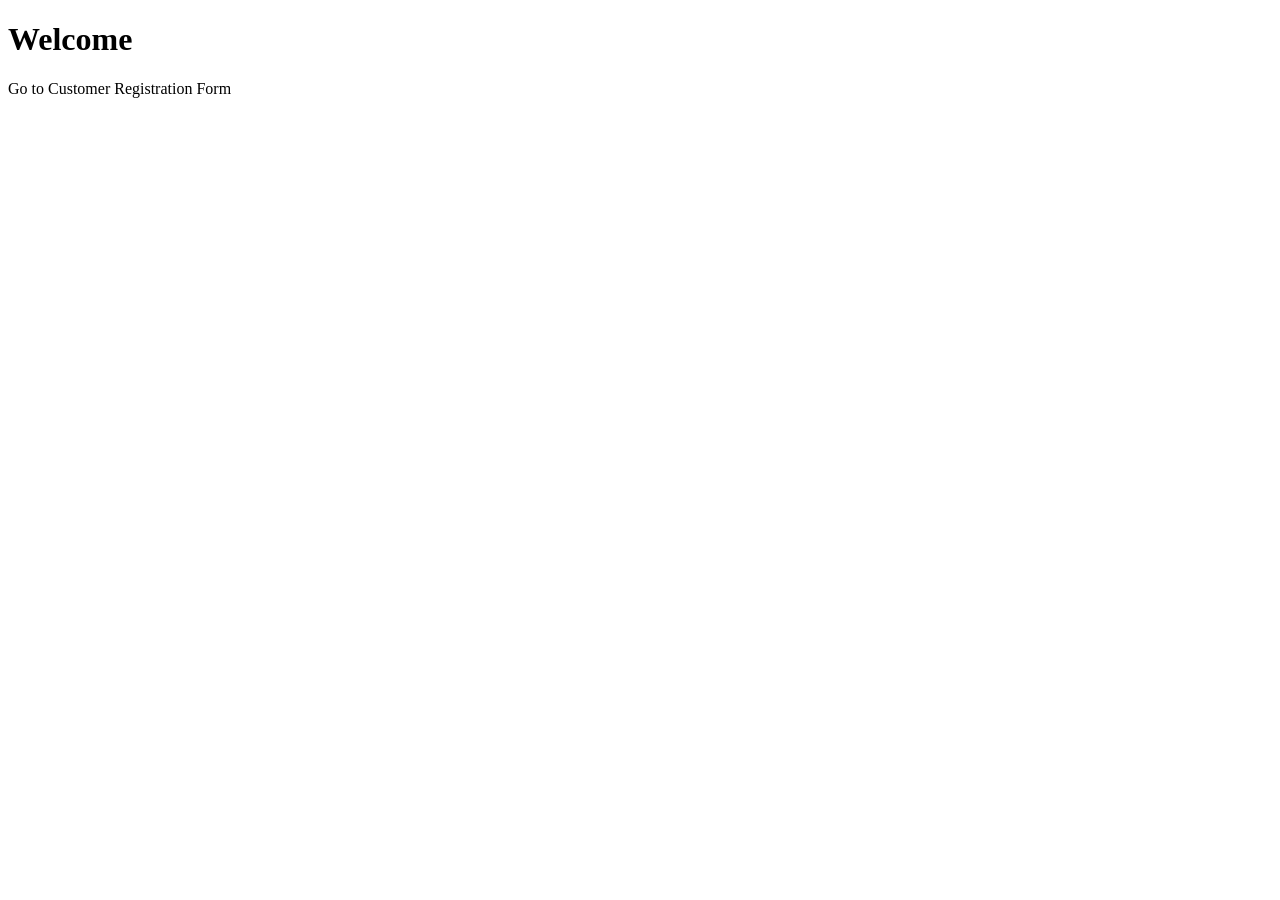
<file: src/main/resources/templates/index.html>
<!DOCTYPE HTML>
<html xmlns:th="http://www.thymeleaf.org">
   <head>
      <meta charset="UTF-8" />
      <title>Welcome</title>
      <link rel="stylesheet" type="text/css" th:href="@{/css/index.css}"/>
   </head>
   <body>
      <h1>Welcome</h1>
      <div>
      <a th:href="@{/registration_form}">Go to Customer Registration Form</a>     
      </div> 
   </body>
</html>
</file>
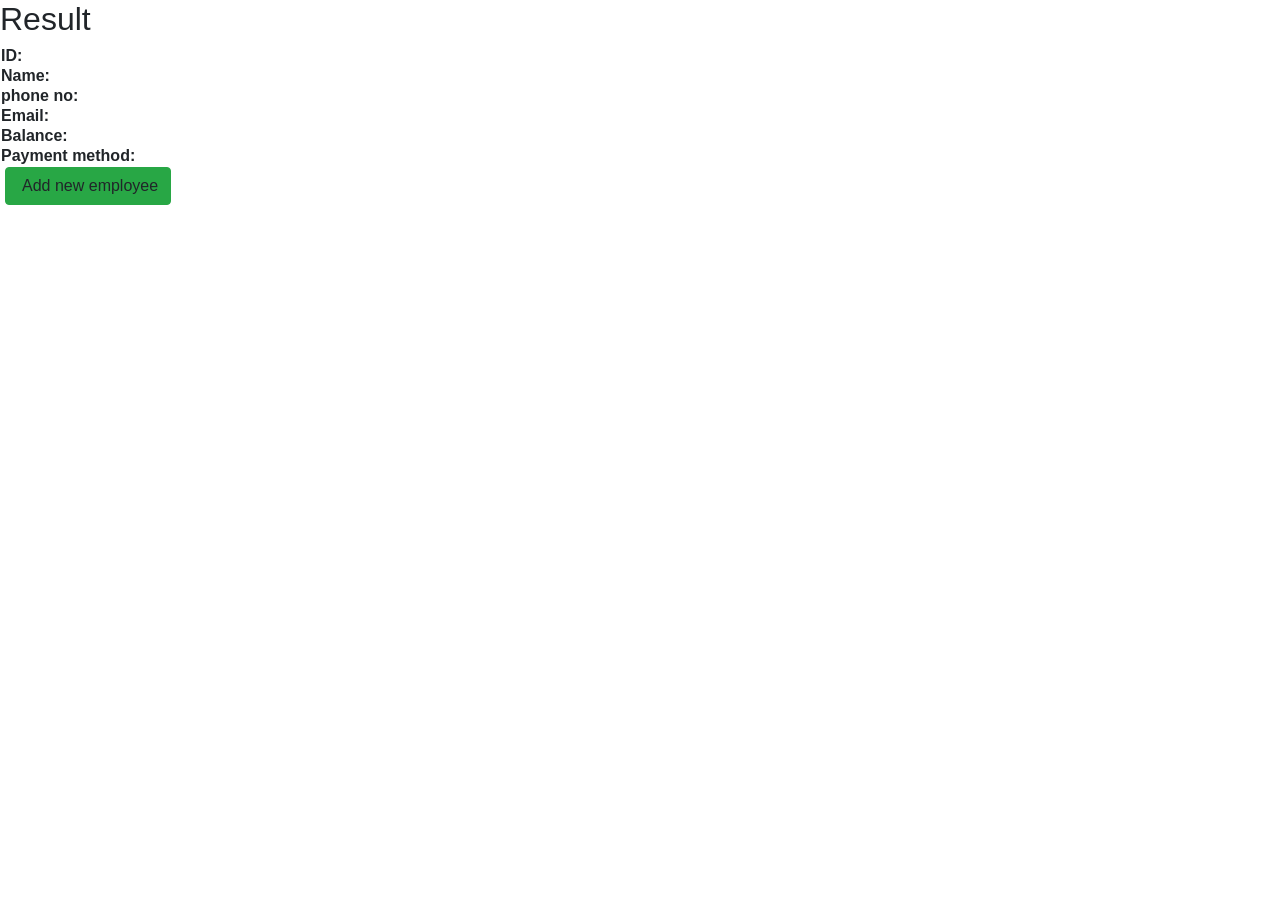
<file: src/main/resources/templates/display_form.html>
<html lang="en" xmlns:th="http://www.thymeleaf.org">
<head>
<meta charset="UTF-8">
<title>Result</title>
<link rel="stylesheet"
    href="https://stackpath.bootstrapcdn.com/bootstrap/4.3.1/css/bootstrap.min.css">
<link rel="stylesheet" type="text/css"
    th:href="@{/css/display_form.css}" />
</head>
<body>
    <h2>Result</h2>
    <table>
        <tbody>
            <tr>
                <td><strong>ID:</strong></td>
                <td><span th:text="${customer.customerId}"></span></td>
            </tr>
            <tr>
                <td><strong>Name:</strong></td>
                <td><span th:text="${customer.customerName}"></span></td>
            </tr>
            <tr>
                <td><strong>phone no:</strong></td>
                <td><span th:text="${customer.customerPhoneNumber}"></span></td>
            </tr>
            <tr>
                <td><strong>Email:</strong></td>
                <td><span th:text="${customer.customerEmail}"></span></td>
            </tr>
            <tr>
                <td><strong>Balance:</strong></td>
                <td><span th:text="${customer.customerCurrentBalance}"></span></td>
            </tr>
             <tr>
                <td><strong>Payment method:</strong></td>
                <td><span th:text="${customer.customerPaymentMethod}"></span></td>
            </tr>
           
            <tr>
                <td colspan="2">&nbsp;<a th:href="@{registration_form}"
                    class="btn btn-success"> <i class="fa fa-arrow-circle-o-left"></i>&nbsp;Add
                        new employee
                </a></td>
            </tr>
        </tbody>
    </table>
</body>
</html>
</file>
